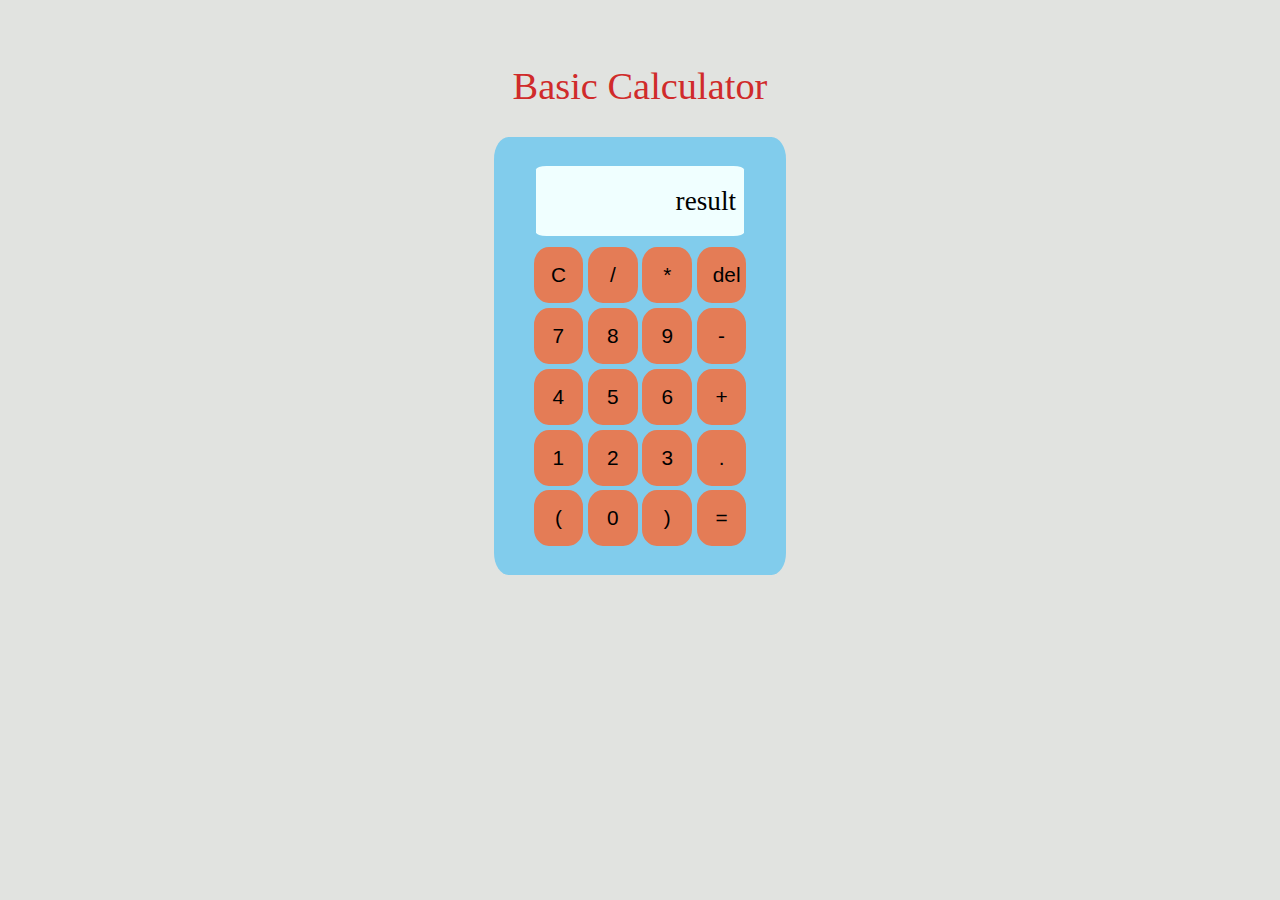
<file: calculator/index.html>
<!DOCTYPE html>
<html lang="en">
  <head>
    <meta charset="UTF-8" />
    <meta name="viewport" content="width=device-width, initial-scale=1.0" />
    <title>Document</title>
    <link rel="stylesheet" href="styles.css" />
  </head>
  <body>
    <main>
      <div class="heading">Basic Calculator</div>
      <div class="calculator">
        <div class="disp" id="res">result</div>
        <div class="btns">
          <button>C</button>
          <button>/</button>
          <button>*</button>
          <button>del</button>

          <button>7</button>
          <button>8</button>
          <button>9</button>
          <button>-</button>

          <button>4</button>
          <button>5</button>
          <button>6</button>
          <button>+</button>

          <button>1</button>
          <button>2</button>
          <button>3</button>
          <button>.</button>

          <button>(</button>
          <button>0</button>
          <button>)</button>
          <button id="equal">=</button>
        </div>
      </div>
    </main>
  </body>
  <script src="script.js"></script>
</html>
</file>
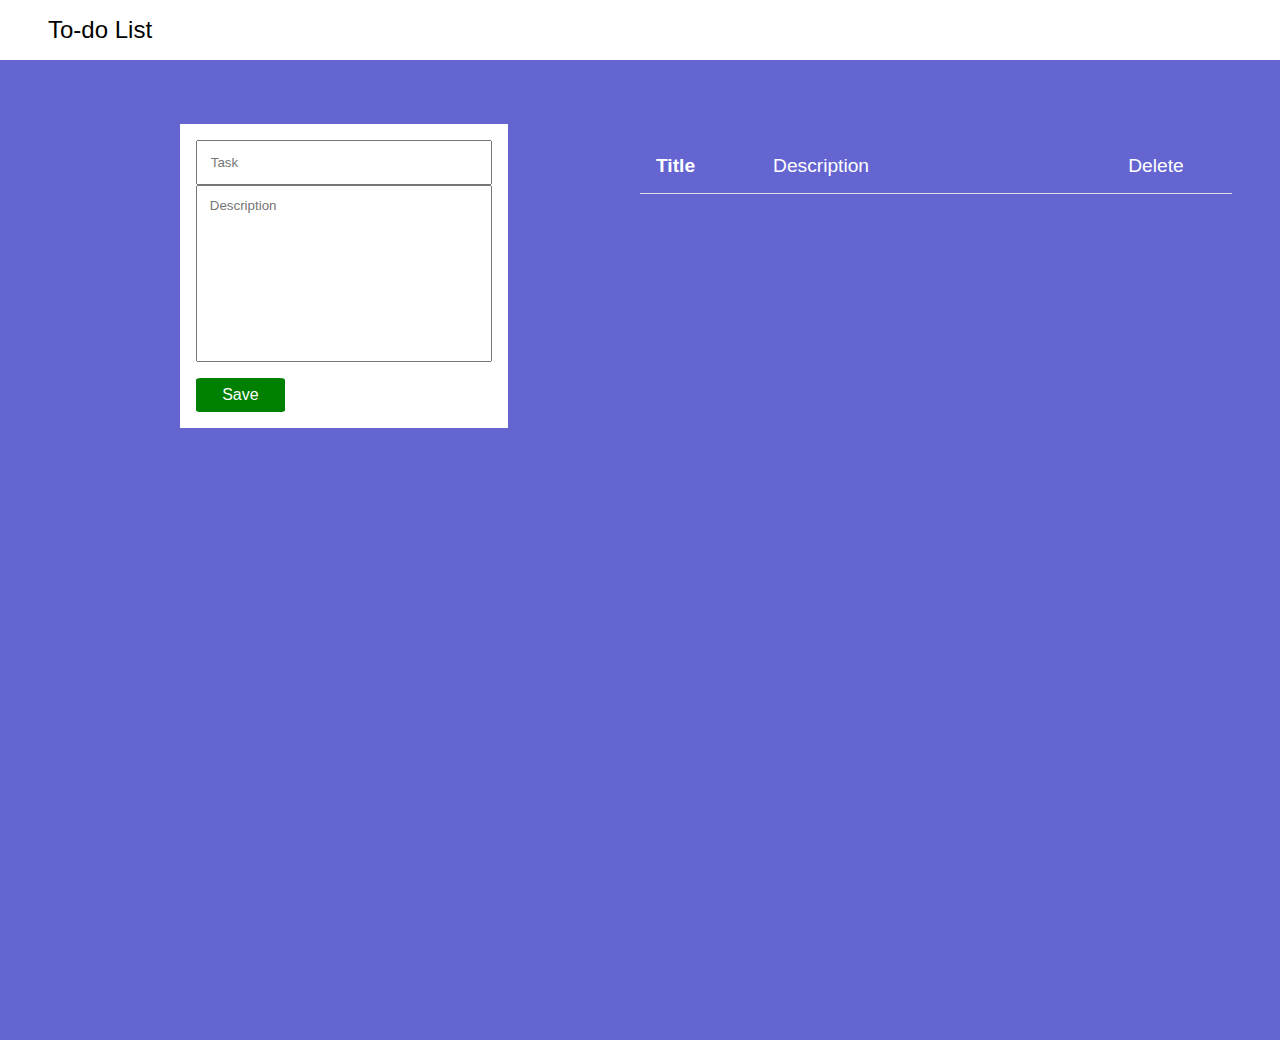
<file: todo_list/index.html>
<!DOCTYPE html>
<html lang="en">
  <head>
    <meta charset="UTF-8" />
    <meta name="viewport" content="width=device-width, initial-scale=1.0" />
    <title>Document</title>
    <link rel="stylesheet" href="styles.css" />
  </head>
  <body>
    <div>
      <nav>To-do List</nav>
      <!-- First up, the form... -->
      <div class="bg-1 main container flex">
        <div class="inp">
          <div class="formbg">
            <form class="flex-col" id="form">
              <input type="text" placeholder="Task" id="iptxt" />
              <textarea
                placeholder="Description"
                rows="10"
                cols="30"
                id="ipdesc"
              ></textarea>
              <button type="submit" class="save" onclick="addlist">Save</button>
            </form>
          </div>
        </div>

        <!-- Now, the table -->
        <div class="op">
          <div class="tableup">
            <table>
              <thead>
                <tr>
                  <th class="tab1">Title</th>
                  <td class="tab2">Description</td>
                  <td class="tab3">Delete</td>
                </tr>
              </thead>
              <!-- <tbody class="trow">
                <tr>
                  <th class="tab1">Title</th>
                  <td class="tab2">Description</td>
                  <td class="tab3"><button class="del">X</button></td>
                </tr>
              </tbody> -->
            </table>
          </div>
        </div>
      </div>
    </div>
  </body>
  <script src="script.js"></script>
</html>
</file>
<file: calculator/styles.css>
body {
  padding: 0;
  margin: 0;
  box-sizing: border-box;
  background-color: rgb(225, 227, 224);
}
.heading {
  text-align: center;
  margin-top: 4rem;
  font-size: 2.4rem;
  color: rgb(208, 43, 43);
}
.calculator {
  display: flex;
  width: 17rem;
  border-radius: 5%;
  flex-direction: column;
  align-items: center;
  /* border: 2px solid red; */
  margin: auto;
  margin-top: 1.8rem;
  background-color: rgb(129, 204, 236);
  padding: 1.8rem 0.6rem;
}
.disp {
  height: 1.8rem;
  width: 12rem;
  text-align: right;
  margin-bottom: 0.4rem;
  /* border: 2px solid black; */
  padding: 1.3rem 0.5rem;
  font-size: 1.7rem;
  background-color: azure;
  border-radius: 5%;
  margin-bottom: 0.7rem;
}
.btns {
  grid-gap: 0.3rem;
  display: grid;
  /* display: inline-grid; */

  grid-template-columns: repeat(4, 3.1rem);
}
button {
  font-size: 1.3rem;
  border: none;
  background: rgb(228, 124, 86);
  padding: 1rem;
  text-align: center;
  border-radius: 30%;
}
button:hover {
  /* border-radius: 10%; */
  background-color: aquamarine;
}
button:active {
  transform: scale(1.1);
  background: rgb(228, 124, 86);
}
</file>
<file: todo_list/styles.css>
body {
  padding: 0;
  margin: 0;
  box-sizing: border-box;
  font-family: Arial, Helvetica, sans-serif;
}
#ipdesc {
  font-family: Arial, Helvetica, sans-serif;
}

nav,
.container {
  padding: 1rem 3rem;
}
nav {
  font-size: 1.5rem;
}
.bg-1 {
  background-color: rgb(101, 101, 210);
}
.main {
  height: 100vh;
  padding-top: 4rem;
}
.inp,
.op {
  width: 50%;
}
.flex {
  display: flex;
}
.flex-col {
  display: flex;
  flex-direction: column;
}
.items-center {
  justify-content: center;
}
form {
  font-size: 1.5rem;
}
.formbg {
  width: 50%;
  margin: auto;

  background-color: white;
  padding: 1rem;
}
textarea {
  resize: none;
}
input,
textarea {
  padding: 0.8rem;
}
.save {
  margin-top: 1rem;
  width: 30%;
  background-color: green;
  color: white;
  border: none;
  padding: 0.5rem 1rem;
  border-radius: 6%;
  font-size: 1rem;
}
.save:hover {
  background-color: rgb(59, 56, 56);
}

table {
  border-spacing: 0 15px;
  width: 100%;
}
thead {
  color: white;
  font-size: 1.2rem;
}
tbody {
  font-size: 0.8rem;
  font-weight: lighter;
}
.tab1 {
  /* width: 30%; */
}
.tab2 {
  width: 60%;
  /* padding: 0 1rem; */
}
.tab22 {
  padding-right: 1rem;
  /* padding-left: 1rem; */
}
.tab3 button {
  background-color: red;
  border: none;
  color: white;
  padding: 0.4rem 0.6rem;
  border-radius: 10%;
  transition: all;
}
.tab3 button:hover {
  background-color: orangered;
}
th,
td {
  text-align: left;
  padding: 0.5rem 0;
}
thead th,
thead td {
  border-bottom: 1px solid #ddd;
}
tbody {
  margin-top: 3rem;
}
tbody {
  background-color: white;
  /* margin-top: 100px; */
}
tr th {
  padding: 1rem;
}
</file>
